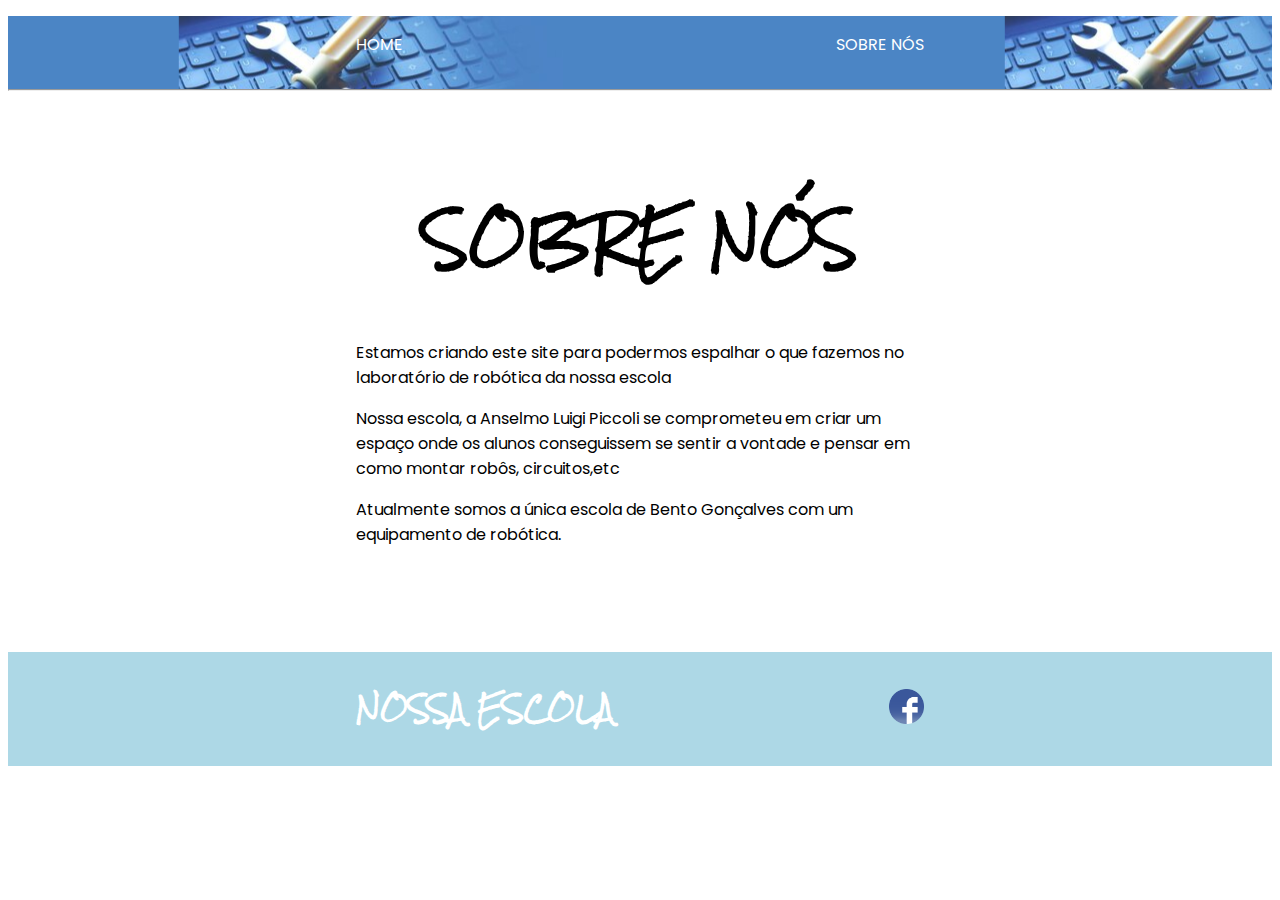
<file: sobre.html>
<!DOCTYPE html>
<html lang="en">
<head>
    <meta charset="UTF-8">
    <meta name="viewport" content="width=device-width, initial-scale=1.0">
    <title>Document</title>
    <link rel="stylesheet" type="text/css" href="css/style.css">
</head>
<body>
    <header class="main-header">
        <nav class="main-nav container">
          <ul class="header-list-container">
            <li class="nav-item">
              <a href="index.html">Home</a>
            </li>
            <li class="nav-item">
              <a href="sobre.html">Sobre Nós</a>
            </li>
          </ul>
        </nav>
        <hr>
      </header>
    <main class="main-section">
        <h1 class="movie-title-large movie-title">SOBRE NÓS</h1>
        <div class="container">
        <p class="section-description">Estamos criando este site para podermos espalhar o que fazemos no laboratório de robótica da nossa escola</p>
      <p class="section-description">Nossa escola, a Anselmo Luigi Piccoli se comprometeu em criar um espaço onde os alunos conseguissem se sentir a vontade e pensar em como montar robôs, circuitos,etc</p>
          <p class="section-description">Atualmente somos a única escola de Bento Gonçalves com um equipamento de robótica.</p>
          <br>
        </div>
      </main>
    <footer class="main-footer">
        <div class="container main-footer-container">
          <h3 class="title-medium movie-title">NOSSA ESCOLA</h3>
          <ul class="list-container">
          <li class="footer-item">
          <a href="https://www.facebook.com/EscolaMunicipalAnselmoLuigiPiccoli/?locale=pt_BR" target="_blank">
            <img src="images/Circle-Facebook-Logo-PNG-Image.png" width="35" height="35" alt="Nosso facebook">
        </a>
          </li>
          </ul>
      </div>
      </footer>
</body>
</html>
</file>
<file: css/style.css>
@import url('https://fonts.googleapis.com/css2?family=Poppins&display=swap');
@import url('https://fonts.googleapis.com/css2?family=Rock+Salt&display=swap');
@import url('https://fonts.googleapis.com/css2?family=Raleway&display=swap');


*{
    padding: 0;
    box-sizing: border-box;
}

body {
    font: 400 16px "Poppins", sans-serif;
}

.main-header{
    background-image: url(../images/background-image.png);
    background-position: 39% 39%;
}

main.nav{
    width: 100%;
    max-width: 600px;
    padding: 0 16px;
}

.header-list-container{
    display: flex;
    justify-content: space-between;
    align-items: center;
    padding: 16px 0;
}

.nav-item{
    list-style-type: none;
    text-transform: uppercase;
    color: #fff;
    transition: 0.2s;
}

.nav-item a{
    color: inherit;
    text-decoration: none;
}

.nav-item:hover{
    color: gray;
}

hr{
    width: 100%;
}

.movie-title-large{
    color: black;
    font-size: 54px;
    text-align: center;
    max-width: 1100;
    font-family: "Rock Salt", cursive;
}

.main-section{
    padding: 40px 0 64px;
}

.container{
    max-width: 600px;
    padding: 0 16px;
    margin: 0 auto;
}

.section-title{
    font-family: "Raleway", sans-serif;
    font-size: 32px;
    text-align: center;
    text-transform:uppercase ;
}

.about-movie-image{
    float: left;
    margin: 0 20px 10px 0;
    border-radius: 8%;
}

.section-title-description{
    text-align: center;
    margin: 0 auto;
    max-width: 600px;
    padding: 40px 0 64px;
}

.section-description + .section-description{
    margin-top: 16px;
}

.main-footer{
    background-color: lightblue;
    padding: 0 0;
    width: 100%;
}

.main-footer-container{
    display: flex;
    align-items: center;
    justify-content: space-between;
}

.title-medium{
    font-size: 26px;
    color: #fff;
    font-family: "Rock Salt", cursive;
}


.list-container{
    display: flex;
    align-items: center;
    justify-content: space-between;
    list-style-type: none;
    font-size: 26px;
    font-family: Raleway, cursive ;
}

.video-video{
    border-radius: 8%;
    align-content: center;
    margin: 0 auto;
    display: block;
}
</file>
